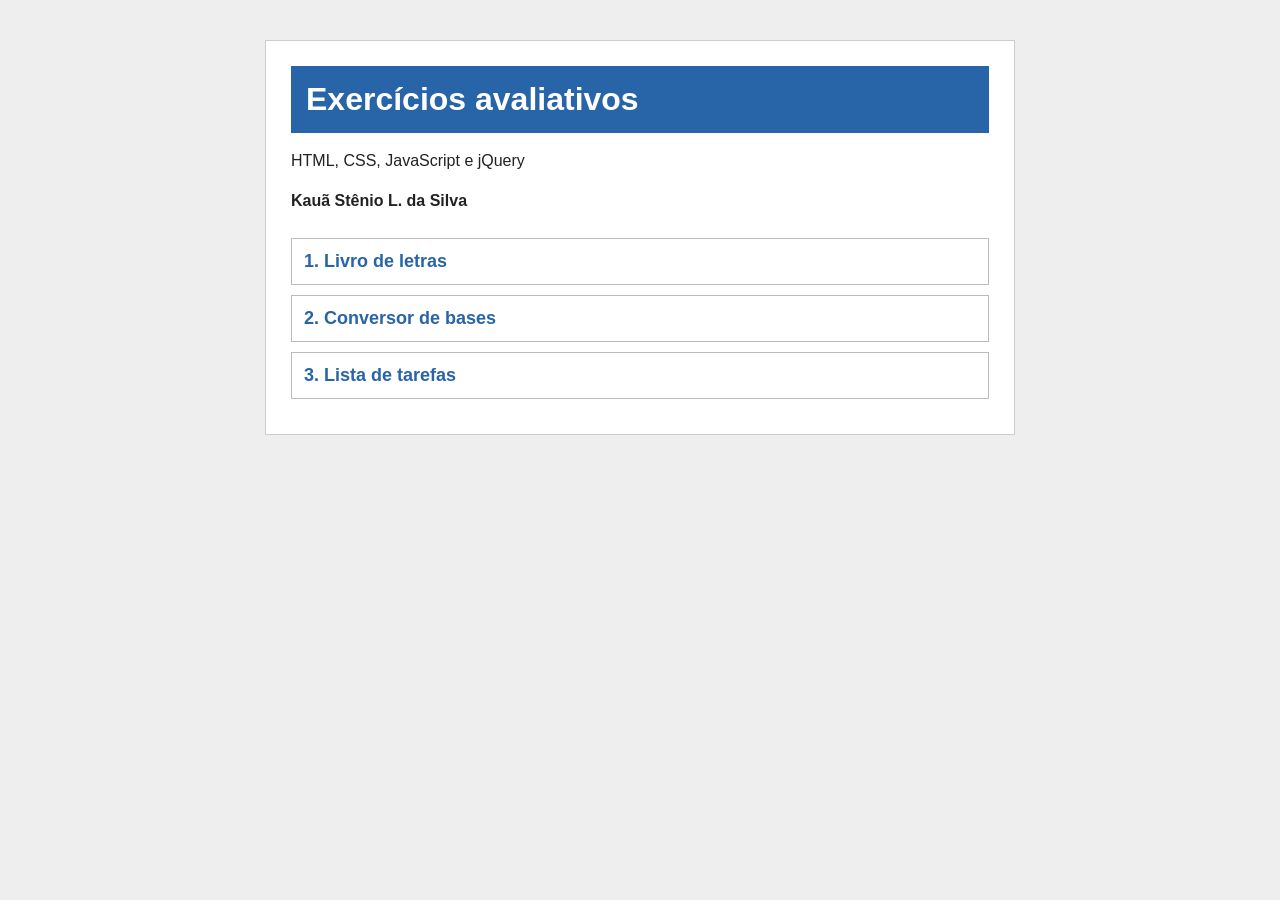
<file: Exercicios_HTML_CSS_JS_Kaua/index.html>
<!DOCTYPE html>
<html lang="pt-BR">
<head>
  <meta charset="UTF-8">
  <meta name="viewport" content="width=device-width, initial-scale=1.0">
  <title>Exercícios avaliativos</title>
  <style>
    * { box-sizing: border-box; }
    body { margin: 0; background: #eeeeee; color: #222222; font-family: Arial, sans-serif; }
    main { width: 90%; max-width: 750px; margin: 40px auto; padding: 25px; background: white; border: 1px solid #cccccc; }
    h1 { margin: 0 0 10px; padding: 15px; background: #2864a8; color: white; font-size: 32px; }
    p { line-height: 1.5; }
    nav { margin-top: 25px; }
    a { display: block; margin: 10px 0; padding: 12px; border: 1px solid #bbbbbb; color: #2864a8; font-size: 18px; font-weight: bold; text-decoration: none; }
    a:hover { background: #f2f2f2; }
  </style>
</head>
<body>
  <main>
    <h1>Exercícios avaliativos</h1>
    <p>HTML, CSS, JavaScript e jQuery</p>
    <p><strong>Kauã Stênio L. da Silva</strong></p>
    <nav>
      <a href="questao1/index.html">1. Livro de letras</a>
      <a href="questao2/index.html">2. Conversor de bases</a>
      <a href="questao3/index.html">3. Lista de tarefas</a>
    </nav>
  </main>
</body>
</html>
</file>
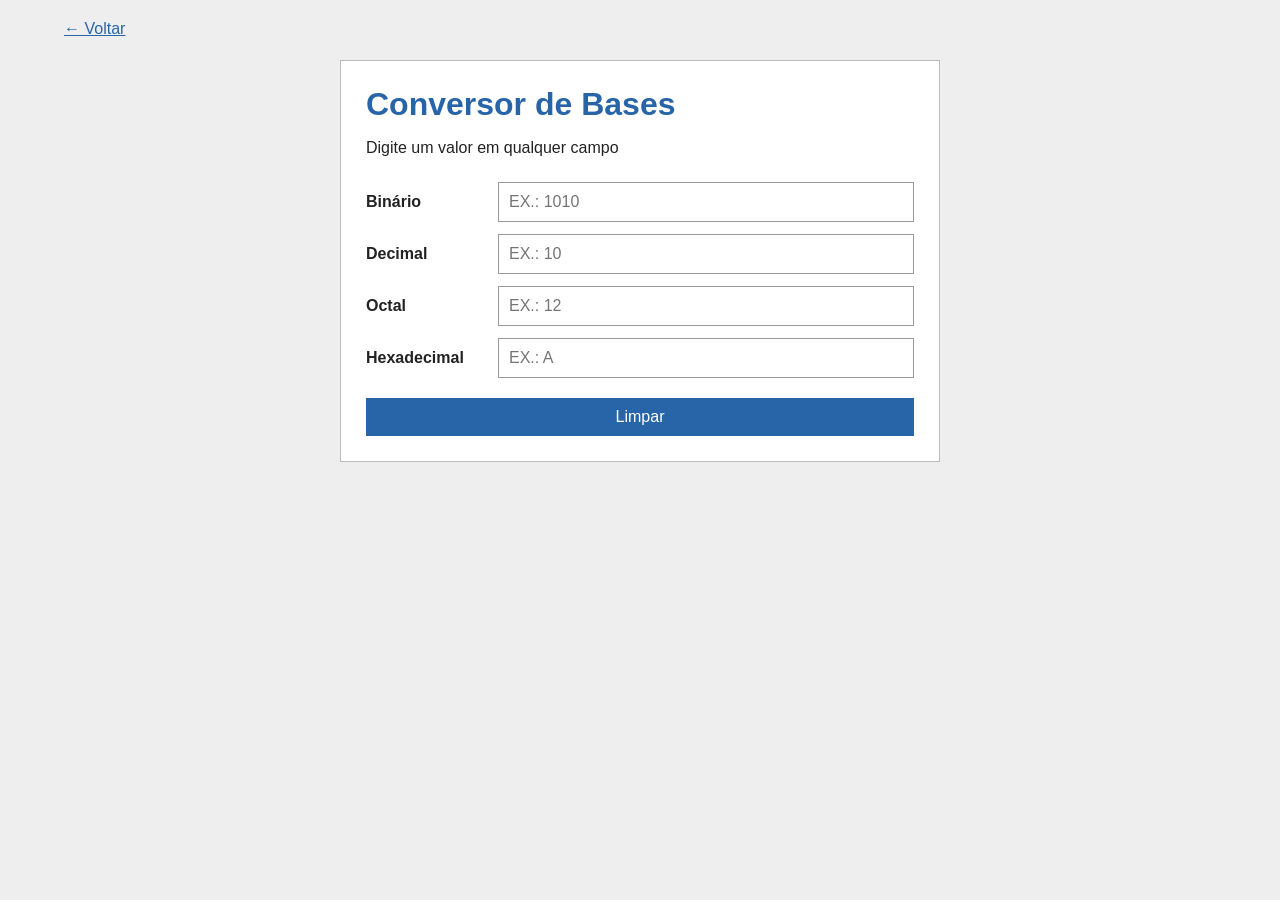
<file: Exercicios_HTML_CSS_JS_Kaua/questao2/index.html>
<!DOCTYPE html>
<html lang="pt-BR">
<head>
  <meta charset="UTF-8">
  <meta name="viewport" content="width=device-width, initial-scale=1.0">
  <title>Conversor de Bases</title>
  <link rel="stylesheet" href="style.css">
</head>
<body>
  <a class="voltar" href="../index.html">← Voltar</a>

  <main class="calculadora">
    <h1>Conversor de Bases</h1>
    <p>Digite um valor em qualquer campo</p>

    <div class="campos">
      <label for="binario">Binário</label>
      <input id="binario" data-base="2" type="text" inputmode="numeric" placeholder="Ex.: 1010">

      <label for="decimal">Decimal</label>
      <input id="decimal" data-base="10" type="text" inputmode="numeric" placeholder="Ex.: 10">

      <label for="octal">Octal</label>
      <input id="octal" data-base="8" type="text" inputmode="numeric" placeholder="Ex.: 12">

      <label for="hexadecimal">Hexadecimal</label>
      <input id="hexadecimal" data-base="16" type="text" placeholder="Ex.: A">
    </div>

    <button id="limpar">Limpar</button>
  </main>

  <script src="https://code.jquery.com/jquery-3.7.1.min.js"></script>
  <script src="script.js"></script>
</body>
</html>
</file>
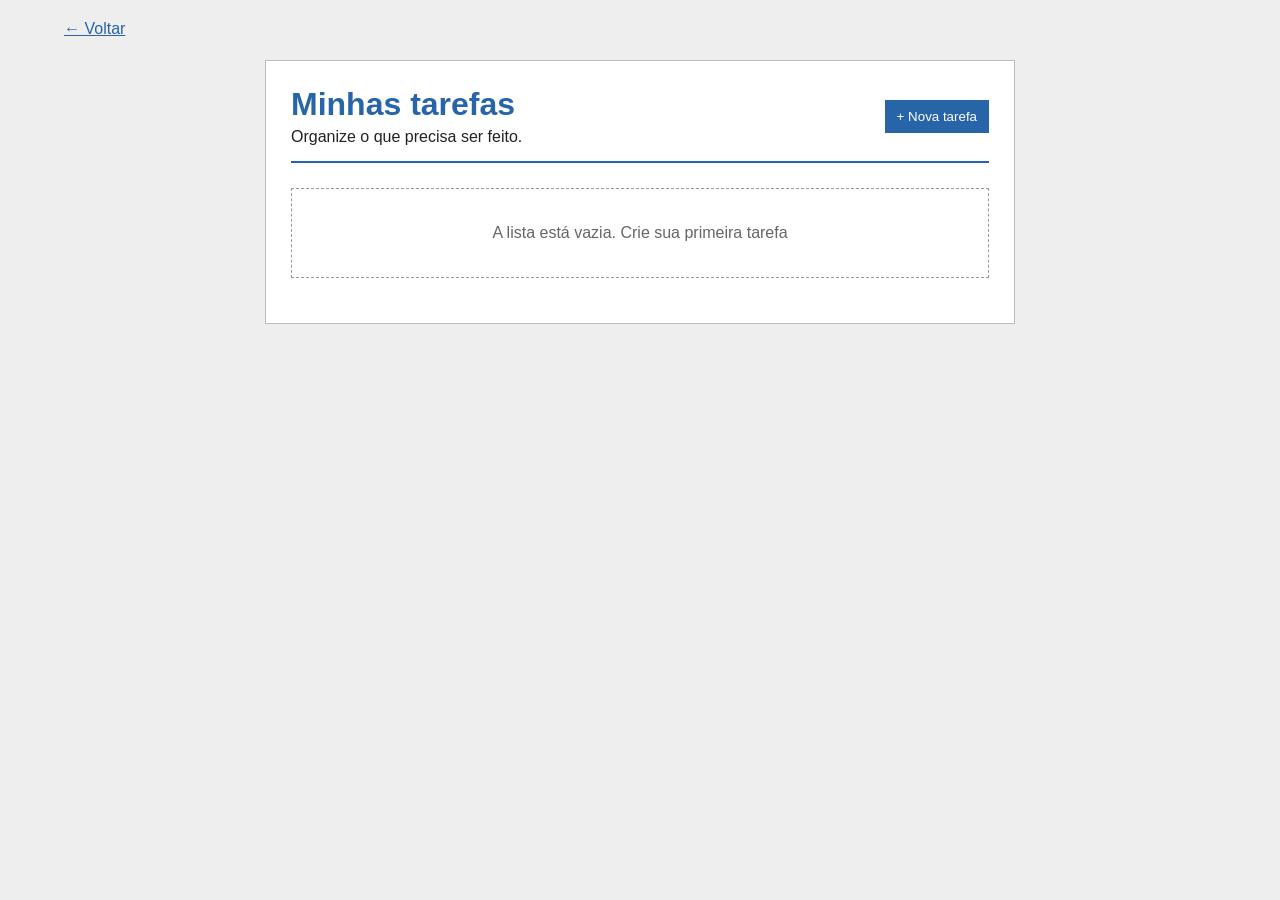
<file: Exercicios_HTML_CSS_JS_Kaua/questao3/index.html>
<!DOCTYPE html>
<html lang="pt-BR">
<head>
  <meta charset="UTF-8">
  <meta name="viewport" content="width=device-width, initial-scale=1.0">
  <title>Minha Lista de Tarefas</title>
  <link rel="stylesheet" href="style.css">
</head>
<body>
  <a class="voltar" href="../index.html">← Voltar</a>

  <main>
    <header>
      <div>
        <h1>Minhas tarefas</h1>
        <p>Organize o que precisa ser feito.</p>
      </div>
      <button id="mostrar-formulario">+ Nova tarefa</button>
    </header>

    <form id="formulario">
      <input id="nova-tarefa" type="text" placeholder="Digite o título da tarefa" maxlength="80" required>
      <button type="submit">Adicionar</button>
      <button type="button" id="cancelar">Cancelar</button>
    </form>

    <p id="lista-vazia">A lista está vazia. Crie sua primeira tarefa</p>
    <ul id="lista"></ul>
  </main>

  <script src="https://code.jquery.com/jquery-3.7.1.min.js"></script>
  <script src="script.js"></script>
</body>
</html>
</file>
<file: Exercicios_HTML_CSS_JS_Kaua/questao2/style.css>
* {
  box-sizing: border-box;
}

body {
  margin: 0;
  background-color: #eeeeee;
  color: #222222;
  font-family: Arial, sans-serif;
}

.calculadora {
  width: 90%;
  max-width: 600px;
  margin: 60px auto;
  padding: 25px;
  background-color: white;
  border: 1px solid #bbbbbb;
}

h1 {
  margin: 0 0 8px;
  color: #2864a8;
  font-size: 32px;
}

.campos {
  display: grid;
  grid-template-columns: 120px 1fr;
  align-items: center;
  gap: 12px;
  margin-top: 25px;
}

label {
  font-weight: bold;
}

input {
  width: 100%;
  padding: 10px;
  border: 1px solid #999999;
  font-size: 16px;
  text-transform: uppercase;
}

button {
  width: 100%;
  margin-top: 20px;
  padding: 10px;
  border: 0;
  background-color: #2864a8;
  color: white;
  font-size: 16px;
  cursor: pointer;
}

.voltar {
  position: absolute;
  top: 20px;
  left: 5%;
  color: #2864a8;
}

@media (max-width: 500px) {
  .campos {
    grid-template-columns: 1fr;
    gap: 6px;
  }

  input {
    margin-bottom: 8px;
  }
}
</file>
<file: Exercicios_HTML_CSS_JS_Kaua/questao3/style.css>
* {
  box-sizing: border-box;
}

body {
  margin: 0;
  background-color: #eeeeee;
  color: #222222;
  font-family: Arial, sans-serif;
}

main {
  width: 90%;
  max-width: 750px;
  margin: 60px auto;
  padding: 25px;
  background-color: white;
  border: 1px solid #bbbbbb;
}

header {
  display: flex;
  justify-content: space-between;
  align-items: center;
  gap: 15px;
  border-bottom: 2px solid #2864a8;
  padding-bottom: 15px;
}

h1 {
  margin: 0 0 5px;
  color: #2864a8;
  font-size: 32px;
}

header p {
  margin: 0;
}

button {
  padding: 9px 12px;
  border: 0;
  background-color: #2864a8;
  color: white;
  cursor: pointer;
}

#formulario {
  display: none;
  grid-template-columns: 1fr auto auto;
  gap: 8px;
  margin: 20px 0;
}

#nova-tarefa {
  min-width: 0;
  padding: 9px;
  border: 1px solid #999999;
  font-size: 15px;
}

#cancelar {
  background-color: #777777;
}

#lista-vazia {
  margin-top: 25px;
  padding: 35px 10px;
  border: 1px dashed #999999;
  text-align: center;
  color: #666666;
}

#lista {
  margin-top: 20px;
  padding: 0;
  list-style: none;
}

.tarefa {
  display: grid;
  grid-template-columns: 1fr auto;
  gap: 15px;
  align-items: center;
  padding: 14px 5px;
  border-bottom: 1px solid #cccccc;
}

.tarefa h2 {
  margin: 0 0 5px;
  font-size: 18px;
}

.tarefa small {
  color: #666666;
}

.tarefa.concluida h2 {
  color: #777777;
  text-decoration: line-through;
}

.acoes {
  display: flex;
  gap: 6px;
}

.excluir {
  background-color: #b33131;
}

.voltar {
  position: absolute;
  top: 20px;
  left: 5%;
  color: #2864a8;
}

@media (max-width: 600px) {
  header {
    align-items: flex-start;
    flex-direction: column;
  }

  #formulario {
    grid-template-columns: 1fr 1fr;
  }

  #nova-tarefa {
    grid-column: 1 / -1;
  }

  .tarefa {
    grid-template-columns: 1fr;
  }
}
</file>
